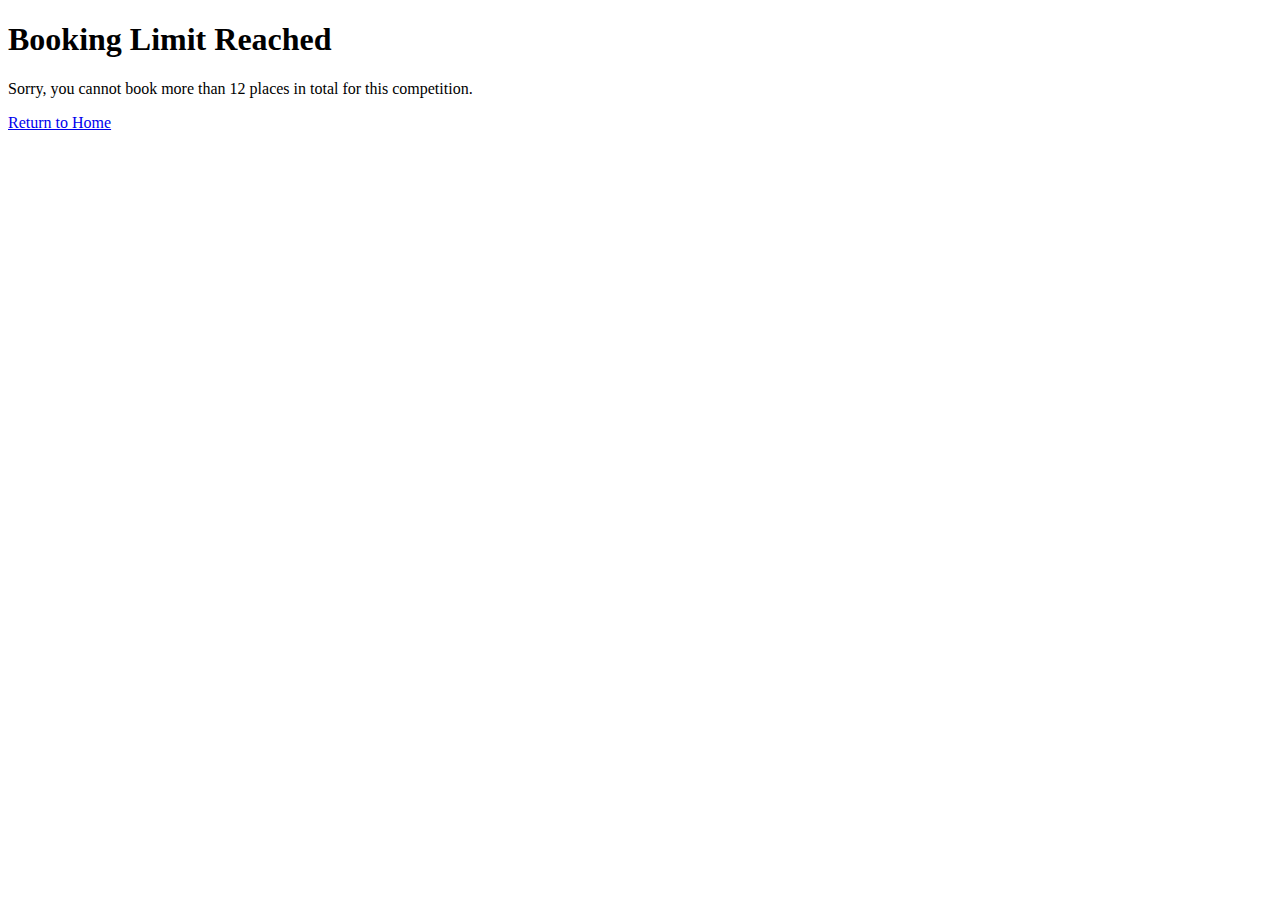
<file: templates/booking_limit_reached.html>
﻿<!DOCTYPE html>
<html>
<head>
    <title>Booking Limit Reached</title>
</head>
<body>
    <h1>Booking Limit Reached</h1>
    <p>Sorry, you cannot book more than 12 places in total for this competition.</p>
    <a href="/">Return to Home</a>
</body>
</html>
</file>
